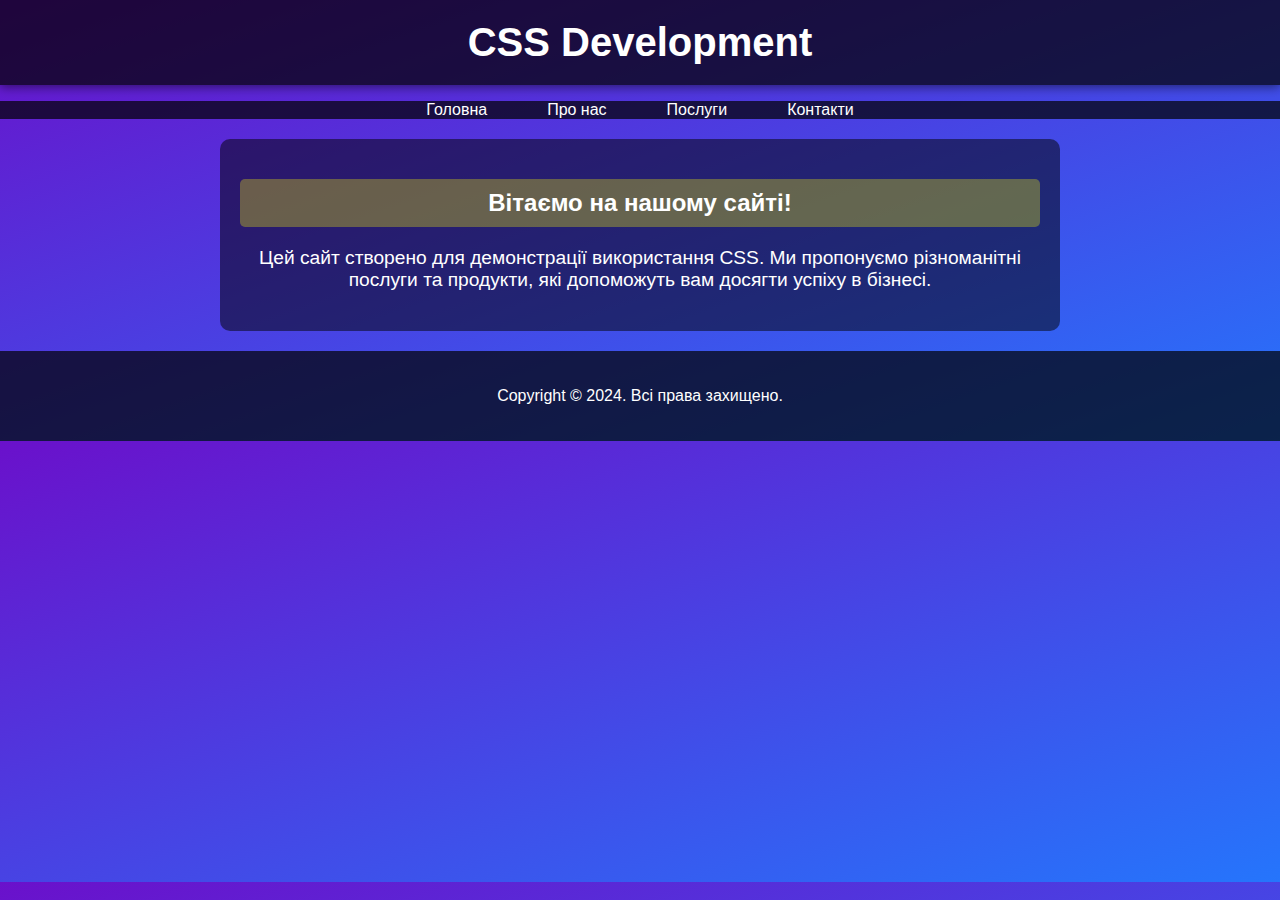
<file: index.html>
<!DOCTYPE html>
<html lang="uk">
<head>
    <meta charset="UTF-8">
    <meta name="viewport" content="width=device-width, initial-scale=1.0">
    <title>Головна - CSS Development</title>
    <link rel="stylesheet" href="style.css">
</head>
<body>
    <header>
        <h1>CSS Development</h1>
    </header>
    <nav>
        <ul class="menu">
            <li><a href="index.html">Головна</a></li>
            <li><a href="about.html">Про нас</a></li>
            <li><a href="services.html">Послуги</a></li>
            <li><a href="contact.html">Контакти</a></li>
        </ul>
    </nav>
    <div class="content">
        <h2 class="highlight">Вітаємо на нашому сайті!</h2>
        <p class="info">Цей сайт створено для демонстрації використання CSS. Ми пропонуємо різноманітні послуги та продукти, які допоможуть вам досягти успіху в бізнесі.</p>
    </div>
    <footer class="footer">
        <p>Copyright &copy; 2024. Всі права захищено.</p>
    </footer>
</body>
</html>
</file>
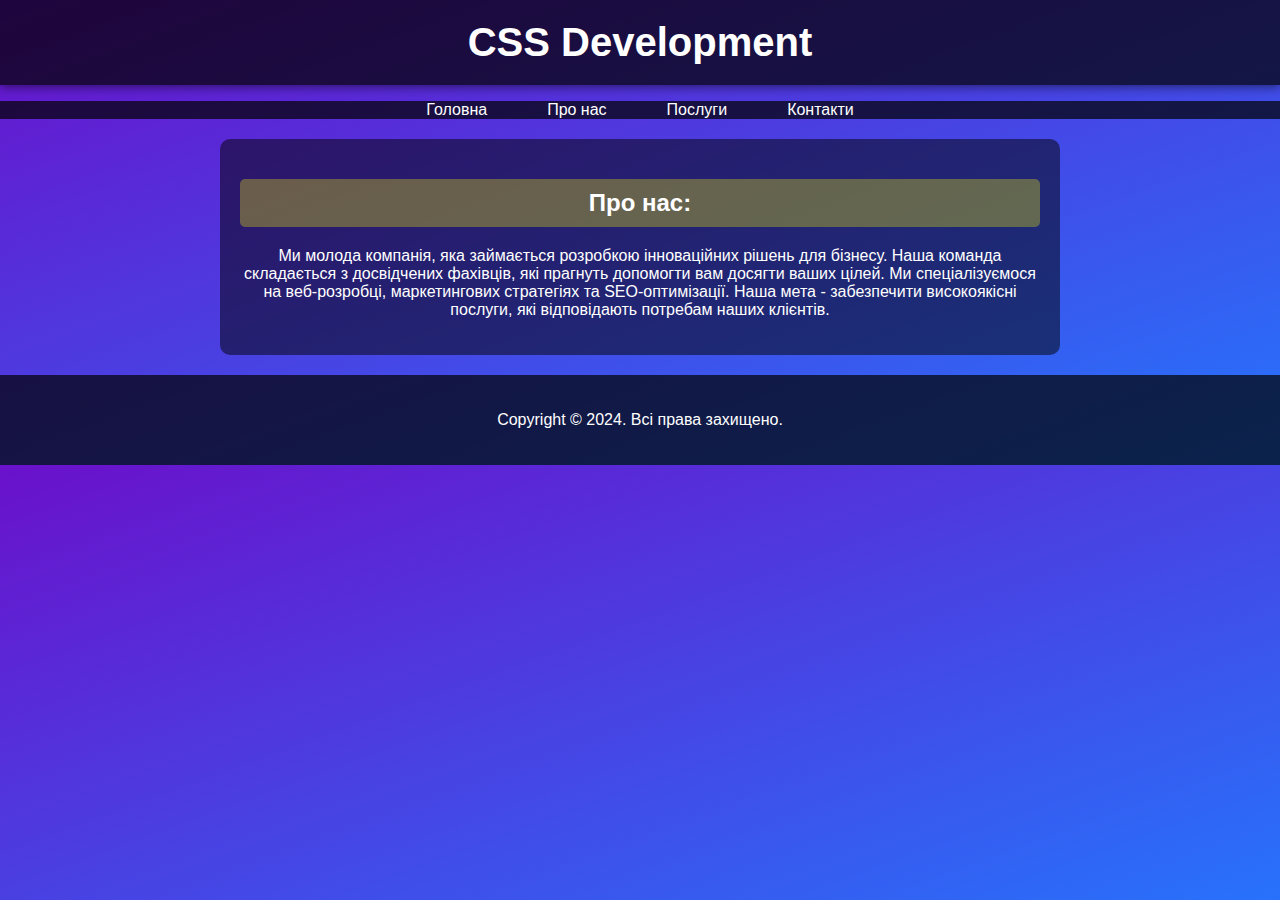
<file: about.html>
<!DOCTYPE html>
<html lang="uk">
<head>
    <meta charset="UTF-8">
    <meta name="viewport" content="width=device-width, initial-scale=1.0">
    <title>Про нас - CSS Development</title>
    <link rel="stylesheet" href="style.css">
</head>
<body>
    <header>
        <h1>CSS Development</h1>
    </header>
    <nav>
        <ul class="menu">
            <li><a href="index.html">Головна</a></li>
            <li><a href="about.html">Про нас</a></li>
            <li><a href="services.html">Послуги</a></li>
            <li><a href="contact.html">Контакти</a></li>
        </ul>
    </nav>
    <div class="content">
        <h2 class="highlight">Про нас:</h2>
        <p>Ми молода компанія, яка займається розробкою інноваційних рішень для бізнесу. Наша команда складається з досвідчених фахівців, які прагнуть допомогти вам досягти ваших цілей. Ми спеціалізуємося на веб-розробці, маркетингових стратегіях та SEO-оптимізації. Наша мета - забезпечити високоякісні послуги, які відповідають потребам наших клієнтів.</p>
    </div>
    <footer class="footer">
        <p>Copyright &copy; 2024. Всі права захищено.</p>
    </footer>
</body>
</html>
</file>
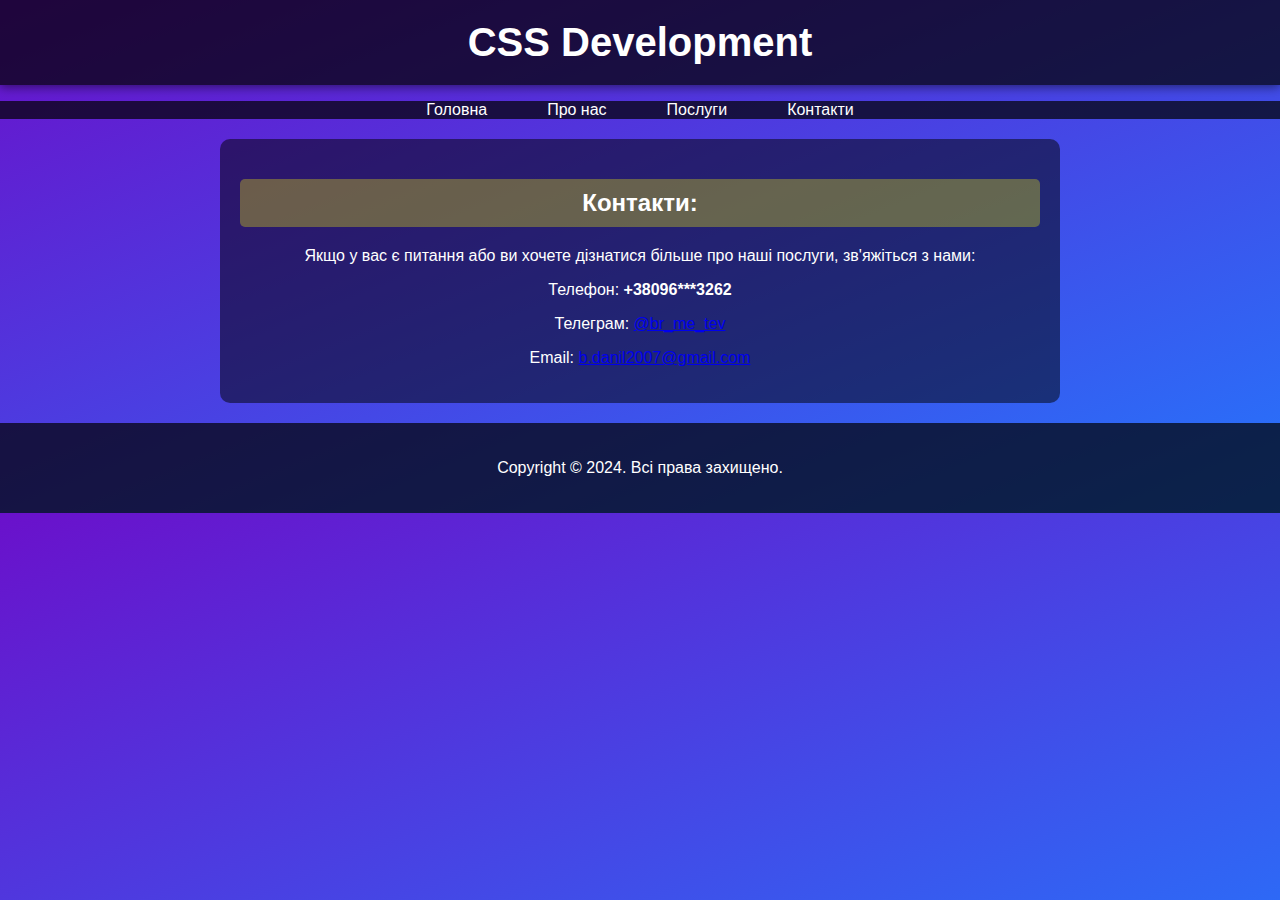
<file: contact.html>
<!DOCTYPE html>
<html lang="uk">
<head>
    <meta charset="UTF-8">
    <meta name="viewport" content="width=device-width, initial-scale=1.0">
    <title>Контакти - CSS Development</title>
    <link rel="stylesheet" href="style.css">
</head>
<body>
    <header>
        <h1>CSS Development</h1>
    </header>
    <nav>
        <ul class="menu">
            <li><a href="index.html">Головна</a></li>
            <li><a href="about.html">Про нас</a></li>
            <li><a href="services.html">Послуги</a></li>
            <li><a href="contact.html">Контакти</a></li>
        </ul>
    </nav>
    <div class="content">
        <h2 class="highlight">Контакти:</h2>
        <p>Якщо у вас є питання або ви хочете дізнатися більше про наші послуги, зв'яжіться з нами:</p>
        <p>Телефон: <strong>+38096***3262</strong></p>
        <p>Телеграм: <a href="https://t.me/br_me_tev">@br_me_tev</a></p>
        <p>Email: <a href="mailto:b.danil2007@gmail.com">b.danil2007@gmail.com</a></p>
    </div>
    <footer class="footer">
        <p>Copyright &copy; 2024. Всі права захищено.</p>
    </footer>
</body>
</html>
</file>
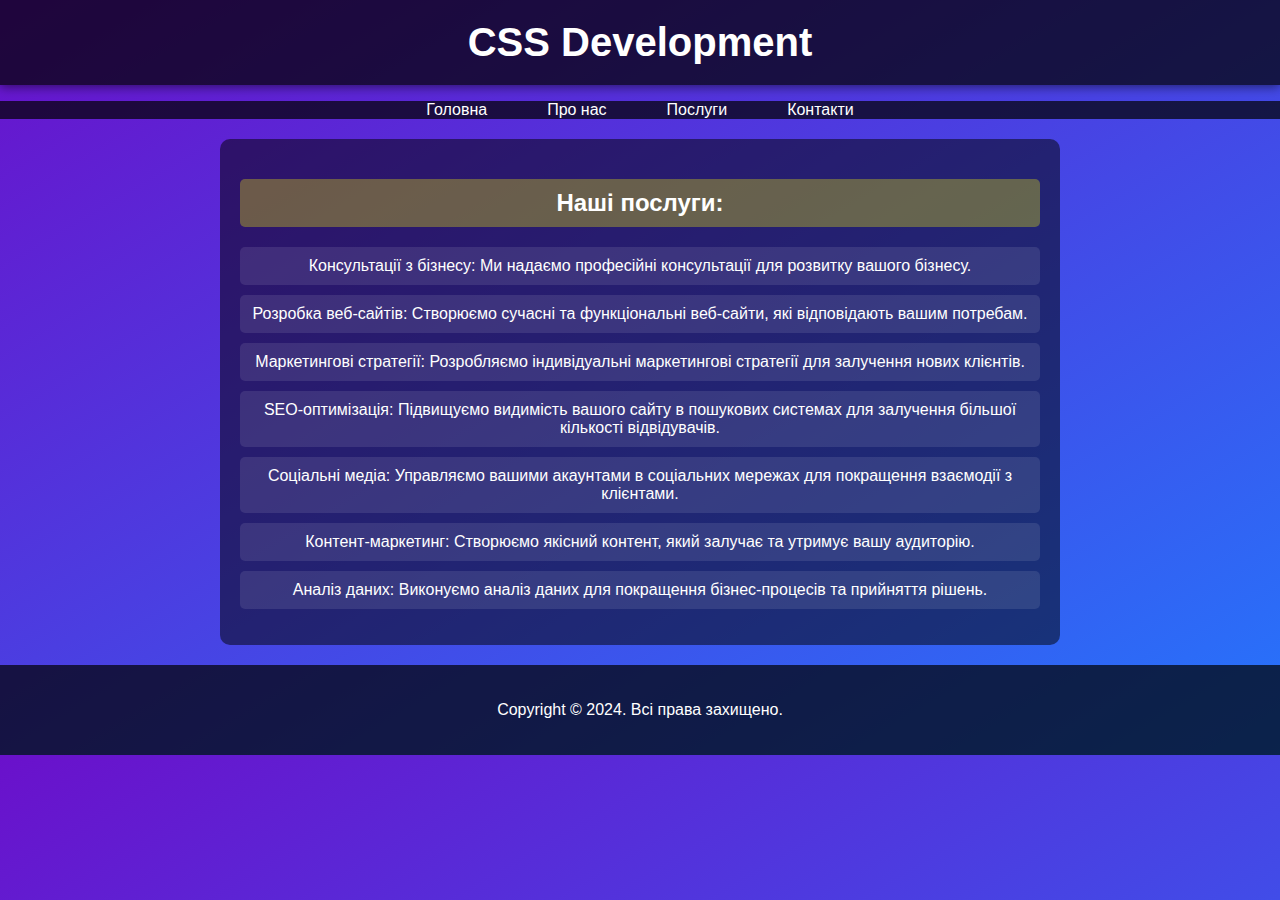
<file: services.html>
<!DOCTYPE html>
<html lang="uk">
<head>
    <meta charset="UTF-8">
    <meta name="viewport" content="width=device-width, initial-scale=1.0">
    <title>Послуги - CSS Development</title>
    <link rel="stylesheet" href="style.css">
</head>
<body>
    <header>
        <h1>CSS Development</h1>
    </header>
    <nav>
        <ul class="menu">
            <li><a href="index.html">Головна</a></li>
            <li><a href="about.html">Про нас</a></li>
            <li><a href="services.html">Послуги</a></li>
            <li><a href="contact.html">Контакти</a></li>
        </ul>
    </nav>
    <div class="content">
        <h2 class="highlight">Наші послуги:</h2>
        <ul class="services-list">
            <li>Консультації з бізнесу: Ми надаємо професійні консультації для розвитку вашого бізнесу.</li>
            <li>Розробка веб-сайтів: Створюємо сучасні та функціональні веб-сайти, які відповідають вашим потребам.</li>
            <li>Маркетингові стратегії: Розробляємо індивідуальні маркетингові стратегії для залучення нових клієнтів.</li>
            <li>SEO-оптимізація: Підвищуємо видимість вашого сайту в пошукових системах для залучення більшої кількості відвідувачів.</li>
            <li>Соціальні медіа: Управляємо вашими акаунтами в соціальних мережах для покращення взаємодії з клієнтами.</li>
            <li>Контент-маркетинг: Створюємо якісний контент, який залучає та утримує вашу аудиторію.</li>
            <li>Аналіз даних: Виконуємо аналіз даних для покращення бізнес-процесів та прийняття рішень.</li>
        </ul>
    </div>
    <footer class="footer">
        <p>Copyright &copy; 2024. Всі права захищено.</p>
    </footer>
</body>
</html>
</file>
<file: style.css>
body {

    font-family: Arial, sans-serif;

    background: linear-gradient(to bottom right, #6a11cb, #2575fc); /* Градієнтний фон */

    margin: 0;

    padding: 0;

    color: #ffffff;

}

header {
    background: rgba(0, 0, 0, 0.7);
    padding: 20px 0;
    text-align: center;
    box-shadow: 0 2px 10px rgba(0, 0, 0, 0.5);
}

h1 {
    margin: 0;
    font-size: 2.5em;
}

.menu {
    list-style-type: none; /* Прибираємо маркери списку */
    padding: 0;
    display: flex; /* Виставляємо елементи меню в горизонтальному порядку */
    justify-content: center;
    background: rgba(0, 0, 0, 0.7);
}

.menu li {
    margin: 0 15px;
}

.menu li a {
    color: white;
    text-decoration: none;
    padding: 10px 15px;
    transition: background 0.3s;
    border-radius: 5px;
}

.menu li a:hover {
    background: rgba(255, 255, 255, 0.2); /* Зміна кольору фону при наведенні */
}

.content {
    padding: 20px;
    text-align: center;
    background: rgba(0, 0, 0, 0.5);
    border-radius: 10px;
    margin: 20px auto;
    max-width: 800px;
}

.highlight {
    background-color: rgba(255, 255, 0, 0.3);
    padding: 10px;
    border-radius: 5px;
}

.info {
    font-size: 1.2em;
    margin: 20px 0;
}

.services-list {
    list-style-type: none; /* Прибираємо маркери списку */
    padding: 0;
}

.services-list li {
    background: rgba(255, 255, 255, 0.1);
    margin: 10px 0;
    padding: 10px;
    border-radius: 5px;
}

.footer {
    text-align: center;
    padding: 20px 0;
    background: rgba(0, 0, 0, 0.7);
    position: relative;
    bottom: 0;
    width: 100%;
}
</file>
